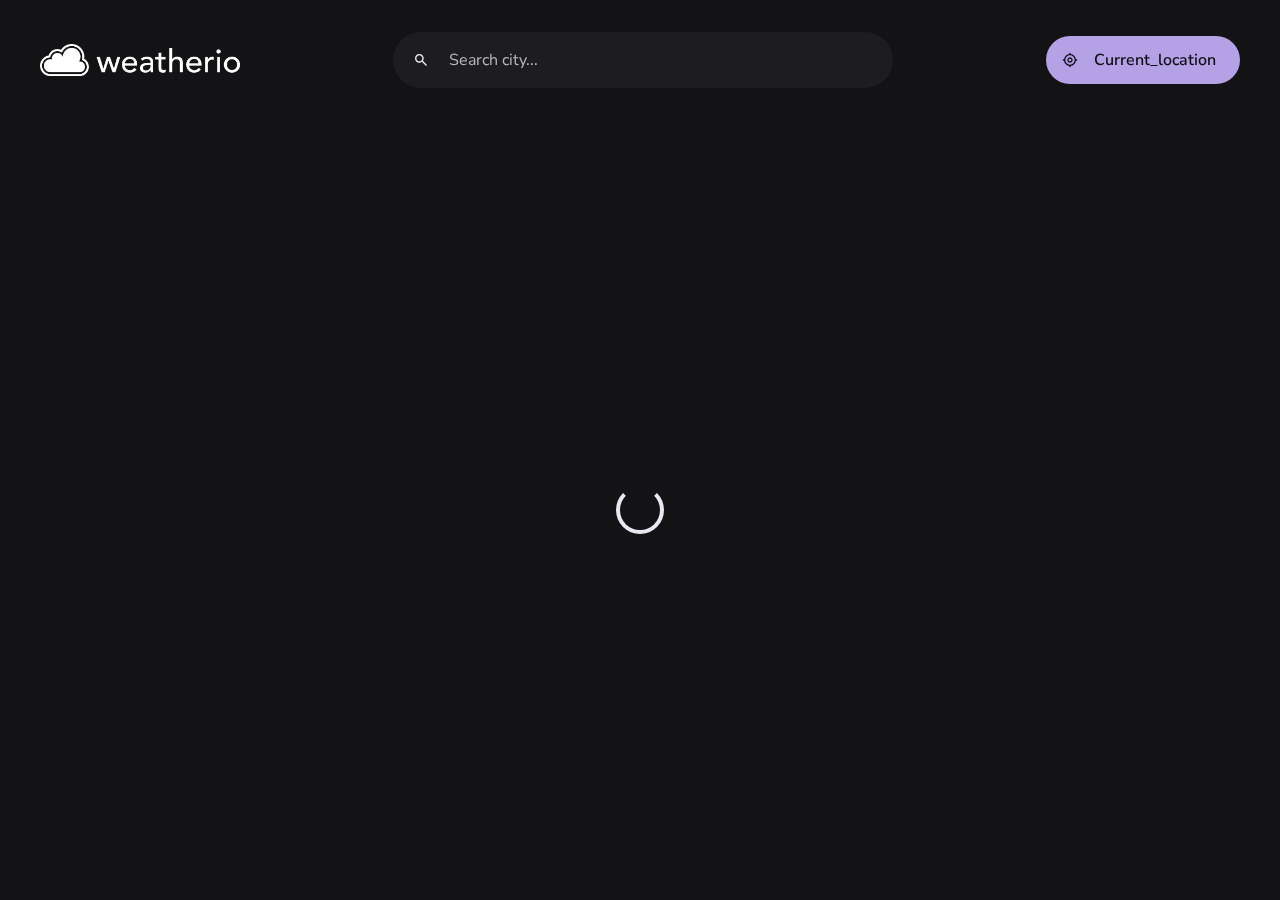
<file: index.html>
<!DOCTYPE html>
<html lang="en">

<head>
    <meta charset="UTF-8">
    <meta name="viewport" content="width=device-width, initial-scale=1.0">
    <title>weatheriot</title>


    <!-- favicon -->
    <link rel="stylesheet" href="./favicon.svg" type="image/svg+xml">

    <!-- google font link  -->
    <link rel="preconnect" href="https://fonts.googleapis.com">
    <link rel="preconnect" href="https://fonts.gstatic.com" crossorigin>
    <link href="https://fonts.googleapis.com/css2?family=Nunito+Sans:wght@400;600&display=swap" rel="stylesheet">

    <!-- custom css link  -->
    <link rel="stylesheet" href="./assets/css/style.css">

    <!-- custom js link  -->
    <script src="./assets/js/app.js" type="module"></script>
    <script src="./assets/js/route.js" type="module"></script>

</head>

<body>

    <!-- HEADER  -->

    <header class="header">
        <div class="container">
            <a href="#" class="logo">
                <img src="./assets/images/logo.png" width="364" height="58" alt="">
            </a>

            <div class="search-view" data-search-view>

                <div class="search-wrapper">
                    <input type="search" name="search" placeholder="Search city..." 
                    autocomplete="off"
                        class="search-field" data-search-field>

                    <span class="m-icon leading-icon">Search</span>

                    <button class="icon-btn leading-icon has-state" aria-label="close search" data-search-toggler>
                        <span class="m-icon">arrow_back</span>
                    </button>
                </div>

                <div class="search-result" data-search-result>
                    <!-- <ul class="view-list" data-search-list>

                        <li class="view-item">
                            <span class="m-icon">location_on</span>

                            <div>
                                <p class="item-title">London</p>
                                <p class="label-2 item-subtitle">State of London, GB</p>
                            </div>
                            <a href="#" class="item-link has-state" data-search-toggler></a>

                        </li>

                    </ul> -->
                </div>

            </div>

            <div class="header-actions">

                <button class="icon-btn has-state" aria-label="open-search" data-search-toggler>
                    <span class="m-icon icon">Search</span>
                </button>

                <a href="#/current-location" class="btn-primary has-state" data-current-location-btn>
                    <span class="m-icon">my_location</span>
                    <span class="span">Current_location</span>
                </a>
            </div>


        </div>
    </header>



     <main>
        <article class="container" data-container>

            <!-- left-content  -->
            <div class="content-left">

                <!-- current-weather  -->
                <section class="section current-weather" aria-label="current weather" data-current-weather>
                    <!-- <div class="card card-lg current-weather-card">
                        <h2 class="title-2 card-title">Now</h2>

                        <div class="weapper">
                            <p class="heading">25&deg;<sup>C</sup></p>
                            <img src="./assets/images/weather_icons/01d.png" width="64" height="64"
                                alt="Overcast Clouds" class="weather-icon">
                        </div>

                        <p class="body-3">Overcast Clouds</p>
                        <ul class="meta-list">

                            <li class="meta-item">
                                <span class="m-icon">calendar_today</span>
                                <p class="title-3 meta-text">Thursday 16, Feb</p>
                            </li>

                            <li class="meta-item">
                                <span class="m-icon">location_on</span>
                                <p class="title-3 meta-text">London, GB</p>
                            </li>

                        </ul>
                    </div> -->
                </section>





                <!-- FORECAST -->

                 <section class="section forecast" aria-labelledby="forecast-label" data-5-day-forecast>
                    
                    <!-- <h2 class="title-2" id="forecast-label">5 day Forecast</h2>

                    <div class="card card-lg forecast-card">

                        <ul>

                            <li class="card-item">

                                <div class="icon-wrapper">
                                    <img src="./assets/images/weather_icons/01n.png" 
                                    height="36" width="36" alt=""
                                        class="weather-icon">

                                    <span class="span">
                                        <p class="title-2">25</p>
                                    </span>
                                </div>

                                <p class="label-1">17 Feb</p>
                                <p class="label-1">Friday</p>
                            </li>

                            <li class="card-item">

                                <div class="icon-wrapper">
                                    <img src="./assets/images/weather_icons/01n.png" 
                                    height="36" width="36" alt=""
                                        class="weather-icon">

                                    <span class="span">
                                        <p class="title-2">25</p>
                                    </span>
                                </div>

                                <p class="label-1">17 Feb</p>
                                <p class="label-1">Friday</p>
                            </li>

                            <li class="card-item">

                                <div class="icon-wrapper">
                                    <img src="./assets/images/weather_icons/01n.png" height="36" width="36" alt=""
                                        class="weather-icon">

                                    <span class="span">
                                        <p class="title-2">25</p>
                                    </span>
                                </div>

                                <p class="label-1">17 Feb</p>
                                <p class="label-1">Friday</p>
                            </li>

                            <li class="card-item">

                                <div class="icon-wrapper">
                                    <img src="./assets/images/weather_icons/01n.png" height="36" width="36" alt=""
                                        class="weather-icon">

                                    <span class="span">
                                        <p class="title-2">25</p>
                                    </span>
                                </div>

                                <p class="label-1">17 Feb</p>
                                <p class="label-1">Friday</p>
                            </li>

                            <li class="card-item">

                                <div class="icon-wrapper">
                                    <img src="./assets/images/weather_icons/01n.png" height="36" width="36" alt=""
                                        class="weather-icon">

                                    <span class="span">
                                        <p class="title-2">25</p>
                                    </span>
                                </div>

                                <p class="label-1">17 Feb</p>
                                <p class="label-1">Friday</p>
                            </li>

                        </ul>
                    </div> -->

                </section> 
            </div>




            <!-- Right content  -->

            <div class="content-right">


                <!-- Hightlights -->

                <section class="section highlights" aria-labelledby="highlights-label" 
                data-highlights>

                    <!-- <div class="card card-lg">

                        <h2 class="title-2" id="highlights-label">Todays Highlights</h2>

                        <div class="highlight-list">

                            <div class="card card-sm highlight-card one">

                                <h3 class="title-3">Air Quality Index</h3>

                                <div class="wrapper">

                                    <span class="m-icon">air</span>

                                    <ul class="card-list">

                                        <li class="card-item">
                                            <p class="title-1">23.3</p>

                                            <p class="label-1">PM <sub>2.5</sub></p>
                                        </li>

                                        <li class="card-item">
                                            <p class="title-1">23.3</p>

                                            <p class="label-1">PM <sub>2.5</sub></p>
                                        </li>

                                        <li class="card-item">
                                            <p class="title-1">23.3</p>

                                            <p class="label-1">PM <sub>2.5</sub></p>
                                        </li>

                                        <li class="card-item">
                                            <p class="title-1">23.3</p>

                                            <p class="label-1">PM <sub>2.5</sub></p>
                                        </li>
                                    </ul>
                                </div>
                                <span class="badge aqi-1 label-1" title="aqi message">
                                  Good
                                </span>

                            </div>

                            <div class="card card-sm highlight-card two">

                                <h3 class="title-3">Sunrise & Sunset</h3>

                                <div class="card-list">

                                    <div class="card-item">
                                        <span class="m-icon">clear_day</span>

                                        <div>
                                            <p class="label-1">Sunrise</p>

                                            <p class="title-1">6:30 AM</p>
                                        </div>
                                    </div>

                                    <div class="card-item">
                                        <span class="m-icon">clear_night</span>

                                        <div>
                                            <p class="label-1">Sunset</p>

                                            <p class="title-1">5:54 PM</p>
                                        </div>
                                    </div>
                                </div>
                            </div>

                            <div class="card card-sm highlight-card">

                                <h3 class="title-3">Humidity</h3>

                                <div class="wrapper">
                                    <span class="m-icon">humidity_percentage</span>

                                    <p class="title-1">35<sub>%</sub></p>
                                </div>
                            </div>

                            <div class="card card-sm highlight-card">

                                <h3 class="title-3">Pressure</h3>

                                <div class="wrapper">
                                    <span class="m-icon">airwave</span>

                                    <p class="title-1">1024<sub>hpa</sub></p>
                                </div>
                            </div>

                            <div class="card card-sm highlight-card">

                                <h3 class="title-3">Visibility</h3>

                                <div class="wrapper">
                                    <span class="m-icon">visibility</span>

                                    <p class="title-1">10<sub>km</sub></p>
                                </div>
                            </div>

                            <div class="card card-sm highlight-card">

                                <h3 class="title-3">Feels like</h3>

                                <div class="wrapper">
                                    <span class="m-icon">thermostat</span>

                                    <p class="title-1">25&deg;<sup>C</sup></p>
                                </div>
                            </div>
                        </div>
                    </div> -->
                    
                </section>

               
              
                <!-- HOURLY FORECAST  -->

                <section class="section hourly-forecast" aria-label="hourly forecast" data-hourly-forecast>

                    <!-- <h2 class="title-2">Today at</h2>

                    <div class="slider-container">

                        <ul class="slider-list" data-temp>

                            <li class="slider-item">
                                <div class="card card-sm slider-card">

                                    <p class="body-3">03 PM</p>

                                    <img src="./assets/images/weather_icons/01n.png" width="48" height="48"
                                        loading="lazy" alt="" class="weather-icon" title="">

                                    <p class="body-3">25&deg;</p>
                                </div>
                            </li>

                            <li class="slider-item">
                                <div class="card card-sm slider-card">

                                    <p class="body-3">03 PM</p>

                                    <img src="./assets/images/weather_icons/01n.png" width="48" height="48"
                                        loading="lazy" alt="" class="weather-icon" title="">

                                    <p class="body-3">25&deg;</p>
                                </div>
                            </li>

                            <li class="slider-item">
                                <div class="card card-sm slider-card">

                                    <p class="body-3">03 PM</p>

                                    <img src="./assets/images/weather_icons/01n.png" width="48" height="48"
                                        loading="lazy" alt="" class="weather-icon" title="">

                                    <p class="body-3">25&deg;</p>
                                </div>
                            </li>

                            <li class="slider-item">
                                <div class="card card-sm slider-card">

                                    <p class="body-3">03 PM</p>

                                    <img src="./assets/images/weather_icons/01n.png" width="48" height="48"
                                        loading="lazy" alt="" class="weather-icon" title="">

                                    <p class="body-3">25&deg;</p>
                                </div>
                            </li>

                            <li class="slider-item">
                                <div class="card card-sm slider-card">

                                    <p class="body-3">03 PM</p>

                                    <img src="./assets/images/weather_icons/01n.png" width="48" height="48"
                                        loading="lazy" alt="" class="weather-icon" title="">

                                    <p class="body-3">25&deg;</p>
                                </div>
                            </li>

                            <li class="slider-item">
                                <div class="card card-sm slider-card">

                                    <p class="body-3">03 PM</p>

                                    <img src="./assets/images/weather_icons/01n.png" width="48" height="48"
                                        loading="lazy" alt="" class="weather-icon" title="">

                                    <p class="body-3">25&deg;</p>
                                </div>
                            </li>

                            <li class="slider-item">
                                <div class="card card-sm slider-card">

                                    <p class="body-3">03 PM</p>

                                    <img src="./assets/images/weather_icons/01n.png" width="48" height="48"
                                        loading="lazy" alt="" class="weather-icon" title="">

                                    <p class="body-3">25&deg;</p>
                                </div>
                            </li>
                        </ul>

                        <ul class="slider-list" data-wind>

                            <li class="slider-item">

                                <div class="card card-sm slider-card">

                                    <p class="body-3">03 PM</p>

                                    <img src="./assets/images/weather_icons/direction.png" 
                                    width="48" height="48"
                                        loading="lazy" alt="" class="weather-icon" title="">

                                    <p class="body-3">12 km/h</p>
                                </div>
                            </li>

                            <li class="slider-item">

                                <div class="card card-sm slider-card">

                                    <p class="body-3">03 PM</p>

                                    <img src="./assets/images/weather_icons/direction.png" width="48" height="48"
                                        loading="lazy" alt="" class="weather-icon" title="">

                                    <p class="body-3">12 km/h</p>
                                </div>
                            </li>

                            <li class="slider-item">

                                <div class="card card-sm slider-card">

                                    <p class="body-3">03 PM</p>

                                    <img src="./assets/images/weather_icons/direction.png" width="48" height="48"
                                        loading="lazy" alt="" class="weather-icon" title="">

                                    <p class="body-3">12 km/h</p>
                                </div>
                            </li>

                            <li class="slider-item">

                                <div class="card card-sm slider-card">

                                    <p class="body-3">03 PM</p>

                                    <img src="./assets/images/weather_icons/direction.png" width="48" height="48"
                                        loading="lazy" alt="" class="weather-icon" title="">

                                    <p class="body-3">12 km/h</p>
                                </div>
                            </li>

                            <li class="slider-item">

                                <div class="card card-sm slider-card">

                                    <p class="body-3">03 PM</p>

                                    <img src="./assets/images/weather_icons/direction.png" width="48" height="48"
                                        loading="lazy" alt="" class="weather-icon" title="">

                                    <p class="body-3">12 km/h</p>
                                </div>
                            </li>

                            <li class="slider-item">

                                <div class="card card-sm slider-card">

                                    <p class="body-3">03 PM</p>

                                    <img src="./assets/images/weather_icons/direction.png" width="48" height="48"
                                        loading="lazy" alt="" class="weather-icon" title="">

                                    <p class="body-3">12 km/h</p>
                                </div>
                            </li>

                            <li class="slider-item">

                                <div class="card card-sm slider-card">

                                    <p class="body-3">03 PM</p>

                                    <img src="./assets/images/weather_icons/direction.png" width="48" height="48"
                                        loading="lazy" alt="" class="weather-icon" title="">

                                    <p class="body-3">12 km/h</p>
                                </div>
                            </li>

                        </ul>
                    </div> -->
                </section>

                  

                  <!-- FOOTER  -->

                  <footer class="footer">
                    <p class="body-3">
                        Copyright 2023 subrataRuj. All Rights Reserved.
                    </p>

                    <p class="body-3">
                        Powered By <a href="https://openwap.org.api" 
                        title="Free OpenWeather Api" target="_blank"
                            rel="noopener">
                            <img src="./assets/images/openweather.png" 
                            width="150" height="30" loading="lazy"
                                alt="OpenWeather">

                        </a>
                    </p>
                </footer>

               
            </div>



            <div class="loading" data-loading></div>

        </article>
    </main>

  


    <!-- 404 Erroe Page  -->

    <section class="error-content" data-error-content>

        <h2 class="heading"></h2>

        <p class="body-1">Page Not Found!</p>

        <a href="#/weather?lat=23.6105991&lon=87.119735" class="btn-primary">

            <span class="span">Go Home</span>
        </a>

    </section>
    
</body>

</html>
</file>
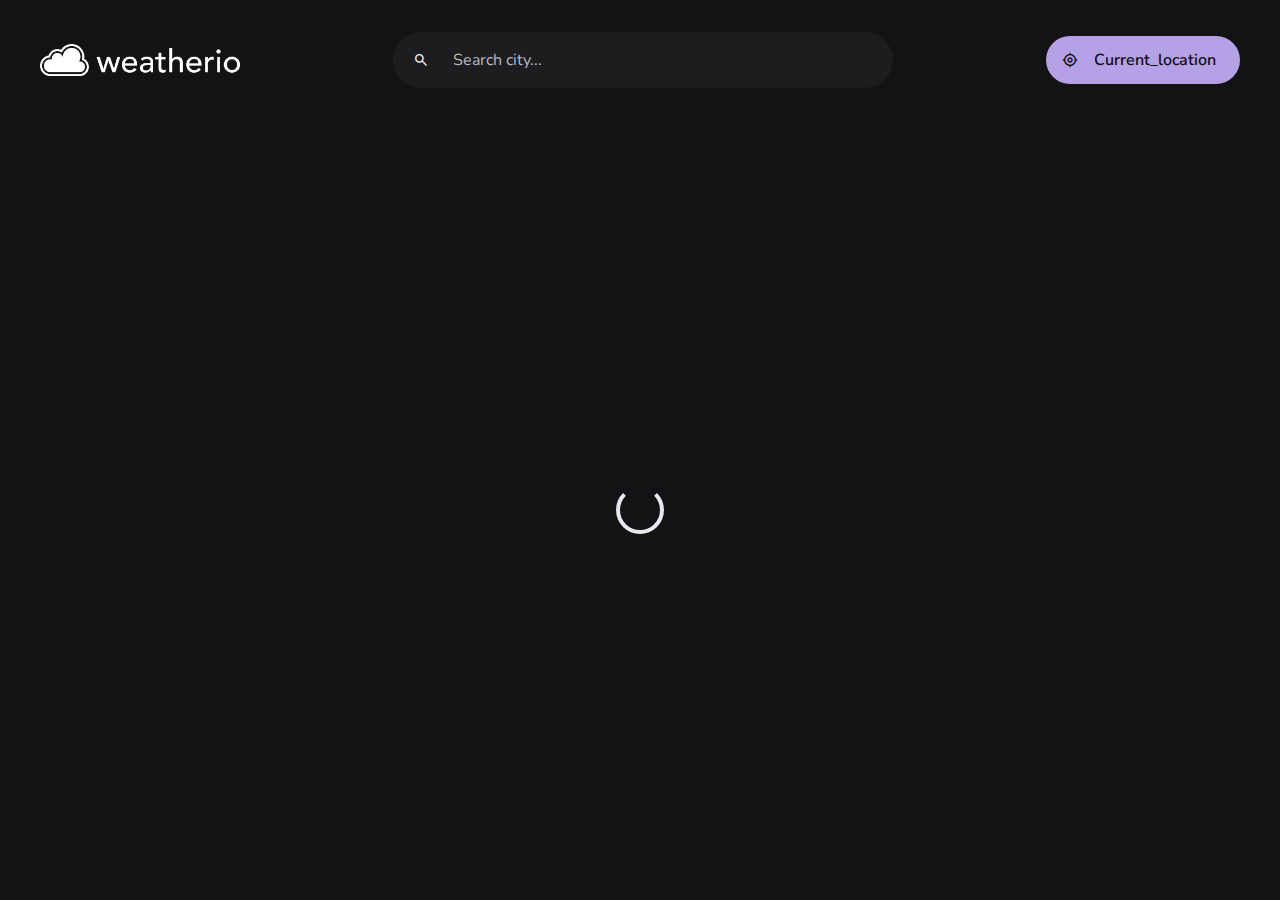
<file: real_index.html>
<!DOCTYPE html>
<html lang="en">

<head>
    <meta charset="UTF-8">
    <meta name="viewport" content="width=device-width, initial-scale=1.0">
    <title>weatheriot</title>


    <!-- favicon -->
    <link rel="stylesheet" href="./favicon.svg" type="image/svg+xml">

    <!-- google font link  -->
    <link rel="preconnect" href="https://fonts.googleapis.com">
    <link rel="preconnect" href="https://fonts.gstatic.com" crossorigin>
    <link href="https://fonts.googleapis.com/css2?family=Nunito+Sans:wght@400;600&display=swap" rel="stylesheet">

    <!-- custom css link  -->
    <link rel="stylesheet" href="./assets/css/real_style.css">

    <!-- custom js link  -->
    <script src="./assets/js/app.js" type="module"></script>
    <script src="./assets/js/route.js" type="module"></script>

</head>

<body>

    <!-- HEADER  -->

    <header class="header">
        <div class="container">
            <a href="#" class="logo">
                <img src="./assets/images/logo.png" width="364" height="58" alt="">
            </a>

            <div class="search-view " data-search-view>

                <div class="search-wrapper">
                    <input type="search" name="search" placeholder=" Search city..." autocomplete="off"
                        class="search-field" data-search-field>

                    <span class="m-icon leading-icon">Search</span>
                    <button class="icon-btn leading-icon has-state" aria-label="close search" data-search-toggler>
                        <span class="m-icon">arrow_back</span>
                    </button>
                </div>

                <div class="search-result" data-search-result>
                    <ul class="view-list" data-search-list>

                        <li class="view-item">
                            <span class="m-icon">location_on</span>

                            <div>
                                <p class="item-title">London</p>
                                <p class="label-2 item-subtitle">State of London, GB</p>
                            </div>
                            <a href="#" class="item-link has-state" data-search-toggler></a>

                        </li>

                    </ul>
                </div>

            </div>

            <div class="header-actions">

                <button class="icon-btn has-state" aria-label="open-search" data-search-toggler>
                    <span class="m-icon icon">Search</span>
                </button>

                <a href="#/current-location" class="btn-primary has-state" data-current-location-btn>
                    <span class="m-icon">my_location</span>
                    <span class="span">Current_location</span>
                </a>
            </div>


        </div>
    </header>



    <main>
        <article class="container">

            <!-- left-content  -->
            <div class="content-left">

                <!-- current-weather  -->
                <section class="section current-weather" aria-label="current weather" data-current-weather>
                    <div class="card card-lg current-weather-card">
                        <h2 class="title-2 card-title">Now</h2>

                        <div class="wrapper">
                            <p class="heading">25&deg;<sup>C</sup></p>
                            <img src="./assets/images/weather_icons/01d.png" width="64" height="64"
                                alt="Overcast Clouds" class="weather-icon">
                        </div>

                        <p class="body-3">Overcast Clouds</p>
                        <ul class="meta-list">

                            <li class="meta-item">
                                <span class="m-icon">calendar_today</span>
                                <p class="title-3 meta-text">Thursday 16, Feb</p>
                            </li>

                            <li class="meta-item">
                                <span class="m-icon">location_on</span>
                                <p class="title-3 meta-text">London, GB</p>
                            </li>

                        </ul>
                    </div>
                </section>





                <!-- FORECAST -->

                <section class="section forecast" aria-labelledby="forecast-label" data-5-day-forecast>
                    <h2 class="title-2" id="forecast-label">5 day Forecast</h2>

                    <div class="card card-lg forecast-card">

                        <ul>

                            <li class="card-item">

                                <div class="icon-wrapper">
                                    <img src="./assets/images/weather_icons/01n.png" height="36" width="36" alt=""
                                        class="weather-icon">

                                    <span class="span">
                                        <p class="title-2">25</p>
                                    </span>
                                </div>

                                <p class="label-1">17 Feb</p>
                                <p class="label-1">Friday</p>
                            </li>

                            <li class="card-item">

                                <div class="icon-wrapper">
                                    <img src="./assets/images/weather_icons/01n.png" height="36" width="36" alt=""
                                        class="weather-icon">

                                    <span class="span">
                                        <p class="title-2">25</p>
                                    </span>
                                </div>

                                <p class="label-1">17 Feb</p>
                                <p class="label-1">Friday</p>
                            </li>

                            <li class="card-item">

                                <div class="icon-wrapper">
                                    <img src="./assets/images/weather_icons/01n.png" height="36" width="36" alt=""
                                        class="weather-icon">

                                    <span class="span">
                                        <p class="title-2">25</p>
                                    </span>
                                </div>

                                <p class="label-1">17 Feb</p>
                                <p class="label-1">Friday</p>
                            </li>

                            <li class="card-item">

                                <div class="icon-wrapper">
                                    <img src="./assets/images/weather_icons/01n.png" height="36" width="36" alt=""
                                        class="weather-icon">

                                    <span class="span">
                                        <p class="title-2">25</p>
                                    </span>
                                </div>

                                <p class="label-1">17 Feb</p>
                                <p class="label-1">Friday</p>
                            </li>

                            <li class="card-item">

                                <div class="icon-wrapper">
                                    <img src="./assets/images/weather_icons/01n.png" height="36" width="36" alt=""
                                        class="weather-icon">

                                    <span class="span">
                                        <p class="title-2">25</p>
                                    </span>
                                </div>

                                <p class="label-1">17 Feb</p>
                                <p class="label-1">Friday</p>
                            </li>

                        </ul>
                    </div>

                </section>
            </div>




            <!-- Right content  -->

            <div class="content-right">
                <!-- Hightlights -->

                <section class="section highlights" aria-labelledby="highlights-label" data-highlights>

                    <div class="card card-lg">

                        <h2 class="title-2" id="highlights-label">Todays Highlights</h2>

                        <div class="highlight-list">

                            <div class="card card-sm highlight-card one">

                                <h3 class="title-3">Air Quality Index</h3>

                                <div class="wrapper">

                                    <span class="m-icon">air</span>

                                    <ul class="card-list">

                                        <li class="card-item">
                                            <p class="title-1">23.3</p>

                                            <p class="label-1">PM <sub>2.5</sub></p>
                                        </li>

                                        <li class="card-item">
                                            <p class="title-1">23.3</p>

                                            <p class="label-1">PM <sub>2.5</sub></p>
                                        </li>

                                        <li class="card-item">
                                            <p class="title-1">23.3</p>

                                            <p class="label-1">PM <sub>2.5</sub></p>
                                        </li>

                                        <li class="card-item">
                                            <p class="title-1">23.3</p>

                                            <p class="label-1">PM <sub>2.5</sub></p>
                                        </li>
                                    </ul>
                                </div>
                                <span class="badge aqi-1 label-1" title="aqi message">Good</span>

                            </div>

                            <div class="card card-sm highlight-card two">

                                <h3 class="title-3">Sunrise & Sunset</h3>

                                <div class="card-list">

                                    <div class="card-item">
                                        <span class="m-icon">clear_day</span>

                                        <div>
                                            <p class="label-1">Sunrise</p>

                                            <p class="title-1">6:30 AM</p>
                                        </div>
                                    </div>

                                    <div class="card-item">
                                        <span class="m-icon">clear_night</span>

                                        <div>
                                            <p class="label-1">Sunset</p>

                                            <p class="title-1">5:54 PM</p>
                                        </div>
                                    </div>
                                </div>
                            </div>

                            <div class="card card-sm highlight-card">

                                <h3 class="title-3">Humidity</h3>

                                <div class="wrapper">
                                    <span class="m-icon">humidity_percentage</span>

                                    <p class="title-1">35<sub>%</sub></p>
                                </div>
                            </div>

                            <div class="card card-sm highlight-card">

                                <h3 class="title-3">Pressure</h3>

                                <div class="wrapper">
                                    <span class="m-icon">airwave</span>

                                    <p class="title-1">1024<sub>hpa</sub></p>
                                </div>
                            </div>

                            <div class="card card-sm highlight-card">

                                <h3 class="title-3">Visibility</h3>

                                <div class="wrapper">
                                    <span class="m-icon">visibility</span>

                                    <p class="title-1">10<sub>km</sub></p>
                                </div>
                            </div>

                            <div class="card card-sm highlight-card">

                                <h3 class="title-3">Feels like</h3>

                                <div class="wrapper">
                                    <span class="m-icon">thermostat</span>

                                    <p class="title-1">25&deg;<sup>C</sup></p>
                                </div>
                            </div>
                        </div>
                    </div>
                </section>



                <!-- FOOTER  -->

                <footer class="footer">
                    <p class="body-3">
                        Copyright 2023 subrataRuj. All Rights Reserved.
                    </p>

                    <p class="body-3">
                        Powered By <a href="https://openwap.org.api" title="Free" OpenWeather Api target="_blank"
                            rel="noopener">
                            <img src="./assets/images/openweather.png" width="150" height="30" loading="lazy"
                                alt="OpenWeather">

                        </a>
                    </p>
                </footer>

                <!-- HOURLY FORECAST  -->

                <section class="section hourly-forecast" aria-label="hourly forecast" data-hourly-forecast>

                    <h2 class="title-2">Today at</h2>

                    <div class="slider-container">

                        <ul class="slider-list" data-temp>

                            <li class="slider-item">
                                <div class="card card-sm slider-card">

                                    <p class="body-3">03 PM</p>

                                    <img src="./assets/images/weather_icons/01n.png" width="48" height="48"
                                        loading="lazy" alt="" class="weather-icon" title="">

                                    <p class="body-3">25&deg;</p>
                                </div>
                            </li>

                            <li class="slider-item">
                                <div class="card card-sm slider-card">

                                    <p class="body-3">03 PM</p>

                                    <img src="./assets/images/weather_icons/01n.png" width="48" height="48"
                                        loading="lazy" alt="" class="weather-icon" title="">

                                    <p class="body-3">25&deg;</p>
                                </div>
                            </li>

                            <li class="slider-item">
                                <div class="card card-sm slider-card">

                                    <p class="body-3">03 PM</p>

                                    <img src="./assets/images/weather_icons/01n.png" width="48" height="48"
                                        loading="lazy" alt="" class="weather-icon" title="">

                                    <p class="body-3">25&deg;</p>
                                </div>
                            </li>

                            <li class="slider-item">
                                <div class="card card-sm slider-card">

                                    <p class="body-3">03 PM</p>

                                    <img src="./assets/images/weather_icons/01n.png" width="48" height="48"
                                        loading="lazy" alt="" class="weather-icon" title="">

                                    <p class="body-3">25&deg;</p>
                                </div>
                            </li>

                            <li class="slider-item">
                                <div class="card card-sm slider-card">

                                    <p class="body-3">03 PM</p>

                                    <img src="./assets/images/weather_icons/01n.png" width="48" height="48"
                                        loading="lazy" alt="" class="weather-icon" title="">

                                    <p class="body-3">25&deg;</p>
                                </div>
                            </li>

                            <li class="slider-item">
                                <div class="card card-sm slider-card">

                                    <p class="body-3">03 PM</p>

                                    <img src="./assets/images/weather_icons/01n.png" width="48" height="48"
                                        loading="lazy" alt="" class="weather-icon" title="">

                                    <p class="body-3">25&deg;</p>
                                </div>
                            </li>

                            <li class="slider-item">
                                <div class="card card-sm slider-card">

                                    <p class="body-3">03 PM</p>

                                    <img src="./assets/images/weather_icons/01n.png" width="48" height="48"
                                        loading="lazy" alt="" class="weather-icon" title="">

                                    <p class="body-3">25&deg;</p>
                                </div>
                            </li>
                        </ul>

                        <ul class="slider-list" data-wind>

                            <li class="slider-item">

                                <div class="card card-sm slider-card">

                                    <p class="body-3">03 PM</p>

                                    <img src="./assets/images/weather_icons/direction.png" width="48" height="48"
                                        loading="lazy" alt="" class="weather-icon" title="">

                                    <p class="body-3">12 km/h</p>
                                </div>
                            </li>

                            <li class="slider-item">

                                <div class="card card-sm slider-card">

                                    <p class="body-3">03 PM</p>

                                    <img src="./assets/images/weather_icons/direction.png" width="48" height="48"
                                        loading="lazy" alt="" class="weather-icon" title="">

                                    <p class="body-3">12 km/h</p>
                                </div>
                            </li>

                            <li class="slider-item">

                                <div class="card card-sm slider-card">

                                    <p class="body-3">03 PM</p>

                                    <img src="./assets/images/weather_icons/direction.png" width="48" height="48"
                                        loading="lazy" alt="" class="weather-icon" title="">

                                    <p class="body-3">12 km/h</p>
                                </div>
                            </li>

                            <li class="slider-item">

                                <div class="card card-sm slider-card">

                                    <p class="body-3">03 PM</p>

                                    <img src="./assets/images/weather_icons/direction.png" width="48" height="48"
                                        loading="lazy" alt="" class="weather-icon" title="">

                                    <p class="body-3">12 km/h</p>
                                </div>
                            </li>

                            <li class="slider-item">

                                <div class="card card-sm slider-card">

                                    <p class="body-3">03 PM</p>

                                    <img src="./assets/images/weather_icons/direction.png" width="48" height="48"
                                        loading="lazy" alt="" class="weather-icon" title="">

                                    <p class="body-3">12 km/h</p>
                                </div>
                            </li>

                            <li class="slider-item">

                                <div class="card card-sm slider-card">

                                    <p class="body-3">03 PM</p>

                                    <img src="./assets/images/weather_icons/direction.png" width="48" height="48"
                                        loading="lazy" alt="" class="weather-icon" title="">

                                    <p class="body-3">12 km/h</p>
                                </div>
                            </li>

                            <li class="slider-item">

                                <div class="card card-sm slider-card">

                                    <p class="body-3">03 PM</p>

                                    <img src="./assets/images/weather_icons/direction.png" width="48" height="48"
                                        loading="lazy" alt="" class="weather-icon" title="">

                                    <p class="body-3">12 km/h</p>
                                </div>
                            </li>

                        </ul>
                    </div>
                </section>

            </div>


            <div class="loading" data-loading></div>

        </article>
    </main>



    <!-- 404 Erroe Page  -->


    <section class="error-content" data-error-content>

        <h2 class="heading"></h2>

        <p class="body-1">Page Not Found</p>

        <a href="#" class="btn-primary">

            <span class="span">Go Home</span>
        </a>

    </section>
</body>

</html>
</file>
<file: assets/css/style.css>
/*-----------------------------------*\
  #style.css
\*-----------------------------------*/

/**
 * copyright 2023 codewithsadee
 */


/*-----------------------------------*\
  #CUSTOM PROPERTY
\*-----------------------------------*/
:root{

  --primary: #B5A1E5; 
--on-primary: #100E17; 
--background: #131214;
--on-background: #EAE6F2;
--surface: #1D1C1F;
--on-surface: #DDDAE5;
--on-surface-variant: #7B7980; 
--on-surface-variant-2: #B9B6BF;
--outline: #3E3D40;
--bg-aqi-1: #89E589;
--on-bg-aqi-1: #1F331F;
--bg-aqi-2: #E5DD89;
--on-bg-aqi-2: #33311F;
--bg-aqi-3: #E5C089;
--on-bg-aqi-3: #332B1F;
--bg-aqi-4: #E58989;
--on-bg-aqi-4: #331F1F;
--bg-aqi-5: #E589B7;
--on-bg-aqi-5: #331F29;
--white: hsl(0, 0%, 100%);
--white-alpha-4: hsla(0, 0%, 100%, 0.04);
--white-alpha-8: hsla(0, 0%, 100%, 0.08);
--black-alpha-10: hsla(0, 0%, 0%, 0.1);

/* gradient color  */

--gradient-1: linear-gradient(180deg, hsla(270, 5%, 7%, 0) 0%, hsla(270, 5%, 7%, 0.8) 65%, hsl(270, 5%, 7%) 100%);
--gradient-2: linear-gradient(180deg, hsla(260, 5%, 12%, 0) 0%, hsla(260, 5%, 12%, 0.8) 65%, hsl(260, 5%, 12%) 100%);


/* Typography  */

--weight-regular: 400;
--weight-semiBold: 600;

/* font family  */
--ff-nunito-sans: 'Nunito Sans', sans-serif;
/* font size  */

--heading: 5.6rem;
--title-1: 2rem;
--title-2: 1.8rem;
--title-3: 1.6rem;
--body-1: 2.2rem;
--body-2: 2rem;
--body-3: 1.6rem;
--label-1: 1.4rem;
--label-2: 1.2rem;

/* font weight  */
--weight-regular: 400;
--weight-semiBold: 600;

/* shadow  */
--shadow-1: 0px 1px 3px hsla(0, 0%, 0%, 0.5);
--shadow-2: 0px 3px 6px hsla(0, 0%, 0%, 0.4);

/* Border Radius */

--radius-28: 28px;
--radius-16: 16px;
--radius-pill: 500px;
--radius-circle: 50%;

/* Transition */

--transition-short: 100ms ease;

}


/*-----------------------------------*\
  #RESET
\*-----------------------------------*/
*,
*::before,
*::after{
  margin: 0;
  padding: 0;
  box-sizing: border-box;
}

li{list-style: none;}

a,
img,
span,
input,
button{
  display: block;
}

a{
  color: inherit;
  text-decoration: none;
}


img{
  height: auto;
}

input,
button{
  background: none;
  border: none;
  color: inherit;
  font:inherit
}

input{
  width: 100%;
}

button{
  cursor: pointer;
}

sub{
  vertical-align: baseline;
}

sup{
  vertical-align: top;
}

sub,sup{
  font-size: 0.75em;
}

html{
  font-family: var(--ff-nunito-sans);
  font-size: 10px;
  scroll-behavior: smooth;
}

body{
  background-color: var(--background);
  color: var(--on-background);
  font-size: var(--body-3);
  overflow: hidden;
}

:focus-visible{
  outline: 2px solid var(--white);
  outline-offset: 2px;
}

::selection{
  background-color: var(--white-alpha-8);
}

::-webkit-scrollbar{
  width: 6px;
  height: 6px;
}
::-webkit-slider-thumb{
  background-color: var(--white-alpha-8);
  border-radius: var(--radius-pill);
}




/*-----------------------------------*\
  #MATERIAL ICON
\*-----------------------------------*/


@font-face {
  font-family: 'Material Symbols Rounded';
  font-style: normal;
  font-weight: 400;
  src: url(../font/material-symbol-rounded.woff2) format('woff2');
}

.m-icon{
  font-family: 'Material Symbols Rounded';
  font-weight: normal;
  font-style: normal;
  font-size: 2.4 rem;
  line-height: 1;
  letter-spacing: normal;
  text-transform: none;
  white-space: nowrap;
  word-wrap: normal;
  direction: ltr;
  font-feature-settings: "liga";
  -webkit-font-feature-settings: "liga";
  -webkit-font-smoothing: antialiased;
  height: 1em;
  width: 1em;
  overflow: hidden;
}


/*-----------------------------------*\
  #REUSED STYLE
\*-----------------------------------*/

.container{
  max-width: 1600px;
  width: 100%;
  margin-inline:auto;
  padding: 16px;
}

.icon-btn{
  background-color: var(--white-alpha-8);
  width: 48px;
  height: 48px;
  display: grid;
  place-items: center;
  border-radius: var(--radius-circle);
}
.has-state { position: relative;}
.has-state:hover { box-shadow: var(--shadow-1); }
.has-state:is(:focus, :focus-visible) { box-shadow: none;}

.has-state::before {
  content: "";
  position: absolute;
  inset: 0;
  border-radius: inherit;
  clip-path: circle(100% at 50% 50%);
  transition: var(--transition-short);
}

.has-state:hover::before { background-color: var(--white-alpha-4);}

.has-state:is(:focus, :focus-visible)::before {
  background-color: var(--white-alpha-8);
  animation: ripple 250ms ease forwards;
}
@keyframes ripple {
  0% { clip-path: circle(0% at 50% 50%);}

  100% { clip-path: circle((100% at 50% 50%));}
  
}

.btn-primary{
  background-color: var(--primary);
  color: var(--on-primary);
  height: 48px;
  line-height: 48px;
  max-width: max-content;
  display: flex;
  align-items: center;
  gap: 16px;
  padding-inline: 16px;
  border-radius: var(--radius-pill);
}

.btn-primary .span { font-weight: var(--weight-semiBold); }

.btn-primary[disabled] {
  background-color: var(--outline);
  color: var(--on-surface-variant);
  cursor: not-allowed;
}

.btn-primary[disabled] ::before { display: none; }

.card { 
  background-color: var(--surface);
  color:var(--on-surface); 
}

.card-lg{
  border-radius: var(--radius-28);
  padding: 20px;
}

.card-sm{
  border-radius: var(--radius-16);
  padding: 16px;
}

.heading { 
  color: var(--white);
  font-size: var(--heading);
  line-height: 1.1;
}

.title-1 { font-size: var(--title-1);}

.title-2 { 
  font-size: var(--title-2);
  margin-block-end: 12px;
}

.title-3 {
  font-size: var(--title-3);
  font-weight: var(--weight-semiBold);
}

.body-1 { font-size: var(--body-1);}

.body-2 {
  font-size: var(--body-2);
  font-weight: var(--weight-semiBold);
}

.body-3 { font-size: var(--body-3);}

.label-1 { font-size: var(--label-1);}

.label-2 { font-size: var(--label-2);} 

.fade-in { animation: fade-in 250ms ease forward; }

@keyframes fade-in {
  0% { opacity: 0;}
  100% {opacity: 1;}
}
/*



/*-----------------------------------*\
  #HEADER
\*-----------------------------------*/


.header .btn-primary .span { display: none;}

.logo img { width: 150px;} 

.header .container ,
.header-actions { 
  display: flex;
  align-items: center;
}

.header .container { justify-content: space-between;}

.header-actions { gap: 16px;}

.header .btn-primary { padding-inline: 12px; }

.search-view {
  position: fixed;
  top: 0;
  left: 0;
  width: 100%;
  height: 100vh;
  height: 100svh;
  background-color: var(--surface);
  color: var(--on-surface);
  clip-path: circle(4% at calc(100% - 102px) 5%);
  opacity: 0;
  visibility: hidden;
  z-index: 4;
  transition: clip-path 500ms ease;
}

.search-view.active {
  opacity: 1;
  visibility:visible;
  clip-path: circle(130% at 73% 5%);
}

.search-wrapper {
  position: relative;
  border-block-end: 1px solid var(--outline);
}

.search-wrapper::before { 
  content : "";
  position: absolute;
  top: 50%;
  transform: translateY(-50%);
  right: 16px;
  width: 24px;
  height: 24px;
  border: 3px solid var(--on-surface);
  border-block-start-color: transparent;
  border-radius: var(--radius-circle);
  animation: loading 500ms linear infinite;
  display: none;
}

@keyframes loading {
  0% { transform: translateY(-50%) rotate(0);}
  100% {transform: translateY(-50%) rotate(1turn);}
}

.search-wrapper:has(.searching)::before { display:block;}

.search-field { 
  height: 80px;
  line-height: 80px;
  padding-inline: 56px 16px;
  outline: none;
}

.search-field::placeholder { color: var(--on-surface-variant-2);}

.search-field::-webkit-search-cancel-button { display: none; }

.search-wrapper .leading-icon {
  position: absolute;
  top: 50%;
  left: 28px;
  transform: translate(-50%, -50%);
}
.search-wrapper > .m-icon { display: none;}

.search-wrapper .icon-btn { 
  background-color: transparent;
  box-shadow: none;
}

.search-view .view-list { padding-block: 8px 16px;}

.search-view .view-item { 
  position: relative;
  height: 56px;
  display: flex;
  justify-content: flex-start;
  align-items: center;
  gap: 16px;
  padding-inline: 16px 24px;
}

.search-view .view-item :is(.m-icon, .item-subtitle) {
  color: var(--on-surface-variant);
}

.search-view .view-item .item-link { 
  position: absolute;
  inset: 0;
  box-shadow: none;
}

/*-----------------------------------*\
  #MAIN
\*-----------------------------------*/

main {
  height: calc(100vh - 80px);
  height: calc(100svh - 80px);
  overflow: hidden;
}

article.container { 
  position: relative;
  display: grid;
  grid-template-columns: minmax(0 , 1fr);
  gap:20px;
  height: 100%;
  overflow-y: auto;  /*for firefox */
  overflow-y: overlay;
}

article.container::-webkit-scrollbar-thumb { 
  background-color: transparent;
}

article.container:is(:hover, :focus-within)::-webkit-scrollbar-thumb {
  background-color: var(--white-alpha-8);
}

article.container::-webkit-scrollbar-button { height: 10px;}

article.container::before { 
  content: "";
  position: fixed;
  bottom: 0;
  left: 0;
  width: 100%;
  height: 40px;
  background-color: var(--gradient-1);
  pointer-events: none;
  z-index:1;
}

.section:not(:last-child) { margin-block-end: 16px;}


/*-----------------------------------*\
    #CURRENT WEATHER
  \*-----------------------------------*/
  
  .current-weather-card .weapper {
    margin-block: 12px;
    display: flex;
    gap: 8px;
    align-items: center;
  }
  
  .current-weather-card .weather-icon { margin-inline: auto;}
  
  .current-weather-card > .body-3 { text-transform: capitalize;}
  
  .current-weather-card .meta-list { 
    margin-block-start: 16px;
    padding-block-start: 16px;
    border-block-start: 1px solid var(--outline);
  }
  
  .current-weather-card .meta-item { 
    display: flex;
    align-items: center;
    gap: 8px;
  }
  
  .current-weather-card .meta-item:not(:last-child) {
    margin-block-end: 12px;
  }
  
  .current-weather-card .meta-text {color: var(--on-surface-variant);}
  

  /*-----------------------------------*\
    #HIGHLIGHTS
  \*-----------------------------------*/
  
  .forecast-card .title-2 {margin-block-end: 0;}
  
  .forecast-card :is(.card-item, .icon-wrapper){
    display: flex;
    align-items: center;
  }
  
  .forecast-card .card-item:not(:last-child) {margin-block-end: 12px;}
  
  .forecast-card .icon-wrapper {gap: 8px;}
  
  .forecast-card .label-1 {
    color: var(--on-surface-variant);
    font-weight: var(--weight-semiBold);
  }
  
  .forecast-card .card-item > .label-1 {
    width: 100%;
    text-align: right;
  }
  
  
  /*-----------------------------------*\
    #HOURLY FORECAST
  \*-----------------------------------*/
  
  .highlights .m-icon {font-size: 3.2rem;}
  
  .highlight-list { 
    display: grid;
    gap: 20px;
  }
  
  .highlight-list .title-3 {
    color: var(--on-surface-variant);
    margin-block-end: 20px;
  }
  
  .highlight .card-sm { 
    background-color: var(--black-alpha-10);
    position: relative;
  }
  
  .highlight-card :is(.wrapper, .card-list, .card-item) {
    display: flex;
    align-items: center;
  }
  
  .highlight-card .wrapper {
    justify-content: space-between;
    gap: 16px;
  }
  
  .highlight-card .card-list {
    flex-wrap: wrap;
    flex-grow: 1;
    row-gap: 8px;
  }
  
  .highlight-card .card-item {
    width: 50%;
    justify-content: flex-end;
    gap: 6px;
  }
  
  .highlight-card .label-1 {color: var(--on-surface-variant); }
  
   .badge {
    position: absolute;
    top: 75%;
    right: 30px;
    padding: 2px 12px;
    border-radius: var(--radius-pill);
    font-weight: var(--weight-semiBold);
    cursor: help;
  }
  .badge.aqi-1 {
    background-color: var(--bg-aqi-1);
    color: var(--on-bg-aqi-1);
  }
  
  .badge.aqi-2 {
    background-color: var(--bg-aqi-2);
    color: var(--on-bg-aqi-2);
  }
  
  .badge.aqi-3 {
    background-color: var(--bg-aqi-3);
    color: var(--on-bg-aqi-3);
  }
  
  .badge.aqi-4 {
    background-color: var(--bg-aqi-4);
    color: var(--on-bg-aqi-4);
  }
  
  .badge.aqi-5 {
    background-color: var(--bg-aqi-5);
    color: var(--on-bg-aqi-5);
  }
  
  .highlight-card.two .card-item {
    justify-content: flex-start;
    flex-wrap: wrap;
    gap: 8px 16px;
  }
  
  .highlight-card.two .label-1 {
    margin-block-end: 4px;
  }
  
  

  /*-----------------------------------*\
    #FORECAST
  \*-----------------------------------*/
  
  
  .slider-container {
    overflow-x: auto;
    margin-inline: -16px;
  }
  
  .slider-container::-webkit-scrollbar { display: none;}
  
  .slider-list {
    display: flex;
    gap: 12px;
  }
  
  .slider-list:first-child {margin-block-end: 16px;}
  
  .slider-list::before,
  .slider-list::after {
    content: "";
    min-width: 4px;
  }
  
  .slider-item {
    min-width: 110px;
    flex : 1 1 100%;
  }
  
  .slider-card {text-align: center;}
  
  .slider-item .weather-icon {
    margin-inline: auto;
    margin-block: 12px;
  }
  

  
  /*-----------------------------------*\
    #FOOTER
  \*-----------------------------------*/
  
  .footer,
  .footer .body-3:last-child {
    display: flex;
    flex-wrap: wrap;
    justify-content: center;
    align-items: center;
  }
  
  .footer{
    color: var(--on-surface-variant);
    text-align: center;
    gap: 12px 24px;
    margin-block-end: 28px;
    /* display: none; */
  }
  
  .fade-in .footer {
    display: flex;
  }
  
  .footer .body-3:last-child {gap: 6px;}
  
  
    
  /*-----------------------------------*\
    #LOADING
  \*-----------------------------------*/
  
  .loading {
    position: absolute;
    top: 0;
    left: 0;
    width: 100%;
    height: 100%;
    background-color: var(--background);
    /* display: grid; */
    place-items: center;
    z-index: 1;
    display: none;
  }
  
  .loading::before {
    content: "";
    width: 48px;
    height: 48px;
    border: 4px solid var(--on-background);
    border-block-start-color: transparent;
    border-radius: var(--radius-circle);
    animation: loading 500ms linear infinite;
  }
  
  
  
  
  /*-----------------------------------*\
    #ERROR SECTION
  \*-----------------------------------*/
  
  .error-content {
    position: fixed;
    top: 0;
    left: 0;
    width: 100%;
    height: 100vh;
    height: 100svh; /* for mobile browser */
    background-color: var(--background);
    /* display: flex; */
    flex-direction: column;
    justify-content: center;
    align-items: center;
    display: none;
    z-index: 8;
  }
  
  
  .error-content .btn-primary {
     margin-block-start: 20px;
  }
  
  /*-----------------------------------*\
    #MEDIA QUERIES
  \*-----------------------------------*/
  
  /* Responsive for larger than 768px screen  */
  
  @media (min-width:768px ){
  
    /* Reused Style  */
    .container {padding: 24px;}
  
    .title-1 {--title-1: 2.4rem; }
  
    .section > .title-2 {margin-block-end: 16px;}
  
    .card-lg { padding: 24px;}
  
    .card-sm {
      padding: 20px;
      display: grid;
      grid-template-rows: min-content 1fr;
    }
  
    .badge{
      top: 120px;
      right: 38%;
    }
  
  
    /* Header  */
  
    .header-actions { gap: 24px;}
  
    .header .btn-primary { padding-inline: 16px 24px;}
  
    .header .btn-primary .span { display: block;}
  
    .search-view {
       clip-path: circle(3% at calc(100% - 273px) 6%);
      }
  
     /* Main  */
  
     main {
      height: calc(100vh - 96px);
      height: calc(100svh - 96px);
    }
  
    article.container {
      padding-block-start: 0;
      grid-template-columns: 280px minmax(0, 1fr);
      align-items: flex-start;
      gap: 24px;
    }
  
    .content-left {
      position:sticky;
      top:0;
    }
  
    .section:not(:last-child) { margin-block: 20px;}
  
    .forecast-card .card-item:not(:last-child) {
      margin-block-end: 16px;
    }
  
    .highlight-list { grid-template-columns: 1fr 1fr;}
  
    .highlight-card:nth-child(-n+2) {
      grid-column: span 2;
      height: 160px;
    }
  
    .highlight-card:nth-child(n+3) { height: 120px;}
  
    .highlights .m-icon { font-size: 3.6rem;}
  
    .highlight-card.one .card-item {
      width: 25%;
      flex-direction: column-reverse;
      gap: 8px;
    }
  
    .slider-container {
      margin-inline: 0 -24px;
      border-bottom-left-radius: var(--radius-16);
      border-top-left-radius: var(--radius-16);
  
    }
      .slider-list::before {display: none;}
  
      .slider-list::after {max-width: 12px;}
  
      .hourly-forecast .card-sm {padding: 16px;}
  
  
  }

  /* Responsive for larger than 1200px screen  */
  
  @media (min-width: 1200px ){
  
  
    /* Custom property  */
    :root{
  
      /* font size  */
      --heading: 8rem;
      --title-2: 2rem;
    }
  
  
    /* Reused style  */
  
    .container{ padding: 40px;}
  
    .card-lg{ padding: 36px;}
  
    .card-sm { padding: 24px;}
  
    .title-1 {--title-1: 2.6rem;}
  
    .highlight-card.two .card-item{ column-gap: 22px; }
  
    /* Header  */
  
    .header .icon-btn { display: none;}
  
    .logo img { width: 200px;}
  
    .header {
      position: relative;
      height: 120px;
      z-index: 4;
    }
  
    .header .container {
      padding-block: 0;
      height: 100%;
    }
  
    .search-view,
    .search-view.active {
      all: unset;
      display: block;
      position: relative;
      width: 500px;
      animation: none;
    }
  
    .search-wrapper { border-block-end: none;}
  
    .search-wrapper > .m-icon { display: block;}
  
    .search-field,
    .search-view .view-list {background-color: var(--surface);}
  
    .search-field {
      height: 56px;
      border-radius: var(--radius-28);
    }
  
    .search-result,
    .search-view:not(:focus-within) .search-result {
      display: none;
    }
  
    .search-view:focus-within .search-result.active {
      display: block;
    }
  
    .search-view:has(.search-result.active)
    :focus-within .search-field {
      border-bottom-left-radius: 0;
      border-bottom-right-radius: 0;
    }
  
    .search-view .view-list {
      position: absolute;
      top: 100%;
      left: 0;
      width: 100%;
      max-height: 360px;
      border-radius:  0 0 var(--radius-28) var(--radius-28);
      border-block-start: 1px solid var(--outline);
      overflow-y: auto;
      overflow-y: overlay;
    }
  
    .search-view .view-list:empty {
      min-height: 120px;
    }
  
    .search-view .view-list ::-webkit-scrollbar-button {
      height: 20px;
    }
  
    .search-view:is(:hover, :has(.view-list):hover){
      filter: drop-shadow(var(--shadow-1));
    }
  
    .search-view:is(:focus-within, :has(.view-list):focus-within){
      filter: drop-shadow(var(--shadow-2));
    }
  
  
  
  
    /* MAIN  */
  
    main{
      height: calc(100vh - 120px);
      height: calc(100svh - 120px);
    }
  
    article.container {
      grid-template-columns: 360px minmax(0, 1fr);
      gap: 40px;
    }
  
    .current-weather .weather-icon { width: 80px;}
  
    .forecast-card .title-2 { --title-2: 2.2rem; }
  
    .highlight-card:nth-child(-n+2){ height: 200px;}
  
    .highlight-card:nth-child(n+3) { height: 150px;}
  
    .highlight-card .m-icon { font-size: 4.8rem;}
  
    .slider-list { gap: 16px;}
  
  }
  
  
  
  /* Responsive for larger than 1400px screen  */
  
  @media (min-width:1400px ){
  
    .highlight-list {grid-template-columns: repeat(4, 1fr);}
  
  }
</file>
<file: assets/css/real_style.css>
/*-----------------------------------*\
  #style.css
\*-----------------------------------*/

/**
 * copyright 2023 codewithsadee
 */


/*-----------------------------------*\
  #CUSTOM PROPERTY
\*-----------------------------------*/
:root{

    --primary: #B5A1E5; 
  --on-primary: #100E17; 
  --background: #131214;
  --on-background: #EAE6F2;
  --surface: #1D1C1F;
  --on-surface: #DDDAE5;
  --on-surface-variant: #7B7980; 
  --on-surface-variant-2: #B9B6BF;
  --outline: #3E3D40;
  --bg-aqi-1: #89E589;
  --on-bg-aqi-1: #1F331F;
  --bg-aqi-2: #E5DD89;
  --on-bg-aqi-2: #33311F;
  --bg-aqi-3: #E5C089;
  --on-bg-aqi-3: #332B1F;
  --bg-aqi-4: #E58989;
  --on-bg-aqi-4: #331F1F;
  --bg-aqi-5: #E589B7;
  --on-bg-aqi-5: #331F29;
  --white: hsl(0, 0%, 100%);
  --white-alpha-4: hsla(0, 0%, 100%, 0.04);
  --white-alpha-8: hsla(0, 0%, 100%, 0.08);
  --black-alpha-10: hsla(0, 0%, 0%, 0.1);
  
  /* gradient color  */
  
  --gradient-1: linear-gradient(180deg, hsla(270, 5%, 7%, 0) 0%, hsla(270, 5%, 7%, 0.8) 65%, hsl(270, 5%, 7%) 100%);
  --gradient-2: linear-gradient(180deg, hsla(260, 5%, 12%, 0) 0%, hsla(260, 5%, 12%, 0.8) 65%, hsl(260, 5%, 12%) 100%);
  
  
  /* Typography  */
  
  --weight-regular: 400;
  --weight-semiBold: 600;
  
  /* font family  */
  --ff-nunito-sans: 'Nunito Sans', sans-serif;
  /* font size  */
  
  --heading: 5.6rem;
  --title-1: 2rem;
  --title-2: 1.8rem;
  --title-3: 1.6rem;
  --body-1: 2.2rem;
  --body-2: 2rem;
  --body-3: 1.6rem;
  --label-1: 1.4rem;
  --label-2: 1.2rem;
  
  /* font weight  */
  --weight-regular: 400;
  --weight-semiBold: 600;
  
  /* shadow  */
  --shadow-1: 0px 1px 3px hsla(0, 0%, 0%, 0.5);
  --shadow-2: 0px 3px 6px hsla(0, 0%, 0%, 0.4);
  
  /* Border Radius */
  
  --radius-28: 28px;
  --radius-16: 16px;
  --radius-pill: 500px;
  --radius-circle: 50%;
  
  /* Transition */
  
  --transition-short: 100ms ease;
  
  }
  
  
  /*-----------------------------------*\
    #RESET
  \*-----------------------------------*/
  *,
  *::before,
  *::after{
    margin: 0;
    padding: 0;
    box-sizing: border-box;
  }
  
  li{list-style: none;}
  
  a,
  img,
  span,
  input,
  button{
    display: block;
  }
  
  a{
    color: inherit;
    text-decoration: none;
  }
  
  
  img{
    height: auto;
  }
  
  input,
  button{
    background: none;
    border: none;
    color: inherit;
    font:inherit
  }
  
  input{
    width: 100%;
  }
  
  button{
    cursor: pointer;
  }
  
  sub{
    vertical-align: baseline;
  }
  
  sup{
    vertical-align: top;
  }
  
  sub,sup{
    font-size: 0.75em;
  }
  
  html{
    font-family: var(--ff-nunito-sans);
    font-size: 10px;
    scroll-behavior: smooth;
  }
  
  body{
    background-color: var(--background);
    color: var(--on-background);
    font-size: var(--body-3);
    overflow: hidden;
  }
  
  :focus-visible{
    outline: 2px solid var(--white);
    outline-offset: 2px;
  }
  
  ::selection{
    background-color: var(--white-alpha-8);
  }
  
  ::-webkit-scrollbar{
    width: 6px;
    height: 6px;
  }
  ::-webkit-slider-thumb{
    background-color: var(--white-alpha-8);
    border-radius: var(--radius-pill);
  }
  
  
  
  
  /*-----------------------------------*\
    #MATERIAL ICON
  \*-----------------------------------*/
  
  
  @font-face {
    font-family: 'Material Symbols Rounded';
    font-style: normal;
    font-weight: 400;
    src: url(../font/material-symbol-rounded.woff2) format('woff2');
  }
  
  .m-icon{
    font-family: 'Material Symbols Rounded';
    font-weight: normal;
    font-style: normal;
    font-size: 2.4 rem;
    line-height: 1;
    letter-spacing: normal;
    text-transform: none;
    white-space: nowrap;
    word-wrap: normal;
    direction: ltr;
    font-feature-settings: "liga";
    -webkit-font-feature-settings: "liga";
    -webkit-font-smoothing: antialiased;
    height: 1em;
    width: 1em;
    overflow: hidden;
  }
  
  
  /*-----------------------------------*\
    #REUSED STYLE
  \*-----------------------------------*/
  
  .container{
    max-width: 1600px;
    width: 100%;
    margin-inline:auto;
    padding: 16px;
  }
  
  .icon-btn{
    background-color: var(--white-alpha-8);
    width: 48px;
    height: 48px;
    display: grid;
    place-items: center;
    border-radius: var(--radius-circle);
  }
  .has-state { position: relative;}
  .has-state:hover { box-shadow: var(--shadow-1); }
  .has-state:is(:focus, :focus-visible) { box-shadow: none;}
  
  .has-state::before {
    content: "";
    position: absolute;
    inset: 0;
    border-radius: inherit;
    clip-path: circle(100% at 50% 50%);
    transition: var(--transition-short);
  }
  
  .has-state:hover::before { background-color: var(--white-alpha-4);}
  
  .has-state:is(:focus, :focus-visible)::before {
    background-color: var(--white-alpha-8);
    animation: ripple 250ms ease forwards;
  }
  @keyframes ripple {
    0% { clip-path: circle(0% at 50% 50%);}
  
    100% { clip-path: circle((100% at 50% 50%));}
    
  }
  
  .btn-primary{
    background-color: var(--primary);
    color: var(--on-primary);
    height: 48px;
    line-height: 48px;
    max-width: max-content;
    display: flex;
    align-items: center;
    gap: 16px;
    padding-inline: 16px;
    border-radius: var(--radius-pill);
  }
  
  .btn-primary .span { font-weight: var(--weight-semiBold);}
  
  .btn-primary[disabled] {
    background-color: var(--outline);
    color: var(--on-surface-variant);
    cursor: not-allowed;
  }
  
  .btn-primary[disabled] ::before { display: none;}
  
  .card { 
    background-color: var(--surface);
    color:var(--on-surface); 
  }
  
  .card-lg{
    border-radius: var(--radius-28);
    padding: 20px;
  }
  .card-sm{
    border-radius: var(--radius-16);
    padding: 16px;
  }
  
  .heading { 
    color: var(--white);
    font-size: var(--heading);
    line-height: 1.1;
  }
  
  .title-1 { font-size: var(--title-1);}
  
  .title-2 { 
    font-size: var(--title-2);
    margin-block-end: 12px;
  }
  
  .title-3 {
    font-size: var(--title-3);
    font-weight: var(--weight-semiBold);
  }
  
  .body-1 { font-size: var(--body-1);}
  
  .body-2 {
    font-size: var(--body-2);
    font-weight: var(--weight-semiBold);
  }
  
  .body-3 { font-size: var(--body-3);}
  
  .label-1 { font-size: var(--label-1);}
  
  .label-2 { font-size: var(--label-2);}
  
  
  
  /*-----------------------------------*\
    #HEADER
  \*-----------------------------------*/
  
  
  .header .btn-primary .span { display: none;}
  
  .logo img { width: 150px;}
  
  .header .container ,
  .header-actions { 
    display: flex;
    align-items: center;
  }
  
  .header .container { justify-content: space-between;}
  
  .header-actions { gap: 16px;}
  
  .header .btn-primary { padding-inline: 12px;}
  
  .search-view {
    position: fixed;
    top: 0;
    left: 0;
    width: 100%;
    height: 100vh;
    background-color: var(--surface);
    color: var(--on-surface);
    clip-path: circle( 4% at calc(100% - 102px) 5%);
    opacity: 0;
    visibility: hidden;
    z-index: 4;
    transition: clip-path 500ms ease;
  }
  
  .search-view.active {
    opacity: 1;
    visibility:visible;
    clip-path: circle(130% at 73% 5%);
  }
  
  .search-wrapper {
    position: relative;
    border-block-end: 1px solid var(--outline);
  }
  
  .search-wrapper::before { 
    content :"";
    position: absolute;
    top: 50%;
    transform: translateY(-50%);
    right: 16px;
    width: 24px;
    height: 24px;
    border: 3px solid var(--on-surface);
    border-block-start-color: transparent;
    border-radius: var(--radius-circle);
    animation: loading 500ms linear infinite;
    display: none;
  }
  
  @keyframes loading {
    0% { transform: translateY(-50%) rotate(0);}
    100% {transform: translateY(-50%) rotate(1turn);}
  }
  
  .search-wrapper:has(.searching)::before { display:block;}
  
  .search-field { 
    height: 80px;
    line-height: 80px;
    padding-inline: 56px 16px;
    outline: none;
  }
  
  .search-field::placeholder { color: var(--on-surface-variant-2);}
  
  .search-field::-webkit-search-cancel-button {display: none;}
  
  .search-wrapper .leading-icon {
    position: absolute;
    top: 50%;
    left: 28px;
    transform: translate(-50%, -50%);
  }
  .search-wrapper > .m-icon { display: none;}
  
  .search-wrapper .icon-btn { background-color: transparent;
    box-shadow: none;
  }
  
  .search-view .view-list { padding-block: 8px 16px;}
  
  .search-view .view-item { 
    position: relative;
    height: 56px;
    display: flex;
    justify-content: flex-start;
    align-items: center;
    gap: 16px;
    padding-inline: 16px 24px;
  }
  
  .search-view .view-item :is(.m-icon, .item-subtitle) {
    color: var(--on-surface-variant);
  }
  
  .search-view .view-item .item-link { 
    position: absolute;
    inset: 0;
    box-shadow: none;
  }
  /*-----------------------------------*\
    #MAIN
  \*-----------------------------------*/
  main {
    height: calc(100vh - 80px);
    height: calc(100svh - 80px);
    overflow: hidden;
  }
  
  article.container { 
    position: relative;
    display: grid;
    grid-template-columns: minmax(0 , 1fr);
    gap:20px;
    height: 100%;
    overflow-y: auto;  /*for firefox */
    overflow-y: overlay;
  }
  
  article.container::-webkit-scrollbar-thumb { 
    background-color: transparent;
  }
  
  article.container:is(:hover, :focus-within)::-webkit-scrollbar-thumb {
    background-color: var(--white-alpha-8);
  }
  
  article.container::-webkit-scrollbar-button { height: 10px;}
  
  article.container::before { 
    content: "";
    position: fixed;
    bottom: 0;
    left: 0;
    width: 100%;
    height: 40px;
    background-color: var(--gradient-1);
    pointer-events: none;
    z-index:1;
  }
  
  .section:not(:last-child) { margin-block-end: 16px;}
  
  
  /*-----------------------------------*\
    #CURRENT WEATHER
  \*-----------------------------------*/
  
  .current-weather-card .wrapper {
    margin-block: 12px;
    display: flex;
    gap: 8px;
    align-items: center;
  }
  
  .current-weather-card .weather-icon { margin-inline: auto;}
  
  .current-weather-card > .body-3 { text-transform: capitalize;}
  
  .current-weather-card .meta-list { 
    margin-block-start: 16px;
    padding-block-start: 16px;
    border-block-start: 1px solid var(--outline);
  }
  
  .current-weather-card .meta-item { 
    display: flex;
    align-items: center;
    gap: 8px;
  }
  
  .current-weather-card .meta-item:not(:last-child) {
    margin-block-end: 12px;
  }
  
  .current-weather-card .meta-text {color: var(--on-surface-variant);}
  
  
  
  /*-----------------------------------*\
    #HIGHLIGHTS
  \*-----------------------------------*/
  
  .forecast-card .title-2 {margin-block-end: 0;}
  
  .forecast-card :is(.card-item, .icon-wrapper){
    display: flex;
    align-items: center;
  }
  
  .forecast-card .card-item:not(:last-child) {margin-block-end: 12px;}
  
  .forecast-card .icon-wrapper {gap: 8px;}
  
  .forecast-card .label-1 {
    color: var(--on-surface-variant);
    font-weight: var(--weight-semiBold);
  }
  
  .forecast-card .card-item > .label-1 {
    width: 100%;
    text-align: right;
  }
  
  
  
  /*-----------------------------------*\
    #HOURLY FORECAST
  \*-----------------------------------*/
  
  .highlights .m-icon {font-size: 3.2rem;}
  
  .highlight-list { 
    display: grid;
    gap: 20px;
  }
  
  .highlight-list .title-3 {
    color: var(--on-surface-variant);
    margin-block-end: 20px;
  }
  
  .highlight .card-sm { 
    background-color: var(--black-alpha-10);
    position: relative;
  }
  
  .highlight-card :is(.wrapper, .card-list, .card-item) {
    display: flex;
    align-items: center;
  }
  
  .highlight-card .wrapper {
    justify-content: space-between;
    gap: 16px;
  }
  
  .highlight-card .card-list {
    flex-wrap: wrap;
    flex-grow: 1;
    row-gap: 8px;
  }
  
  .highlight-card .card-item {
    width: 50%;
    justify-content: flex-end;
    gap: 6px;
  }
  
  .highlight-card .label-1 {color: var(--on-surface-variant);}
  
  .badge {
    position: absolute;
    top: 16px;
    right: 16px;
    padding: 2px 12px;
    border-radius: var(--radius-pill);
    font-weight: var(--weight-semiBold);
    cursor: help;
  }
  .badge.aqi-1 {
    background-color: var(--bg-aqi-1);
    color: var(--on-bg-aqi-1);
  }
  
  .badge.aqi-2 {
    background-color: var(--bg-aqi-2);
    color: var(--on-bg-aqi-2);
  }
  
  .badge.aqi-3 {
    background-color: var(--bg-aqi-3);
    color: var(--on-bg-aqi-3);
  }
  
  .badge.aqi-4 {
    background-color: var(--bg-aqi-4);
    color: var(--on-bg-aqi-4);
  }
  
  .badge.aqi-5 {
    background-color: var(--bg-aqi-5);
    color: var(--on-bg-aqi-5);
  }
  
  .highlight-card.two .card-item {
    justify-content: flex-start;
    flex-wrap: wrap;
    gap: 8px 16px;
  }
  
  .highlight-card.two .label-1 {
    margin-block-end: 4px;
  }
  
  
  
  
  /*-----------------------------------*\
    #FORECAST
  \*-----------------------------------*/
  
  
  .slider-container {
    overflow-x: auto;
    margin-inline: -16px;
  }
  
  .slider-container::-webkit-scrollbar { display: none;}
  
  .slider-list {
    display: flex;
    gap: 12px;
  }
  
  .slider-list:first-child {margin-block-end: 16px;}
  
  .slider-list::before,
  .slider-list::after {
    content: "";
    min-width: 4px;
  }
  
  .slider-item {
    min-width: 110px;
    flex : 1 1 100%;
  }
  
  .slider-card {text-align: center;}
  
  .slider-item .weather-icon {
    margin-inline: auto;
    margin-block: 12px;
  }
  
  /*-----------------------------------*\
    #FOOTER
  \*-----------------------------------*/
  
  .footer,
  .footer .body-3:last-child {
    display: flex;
    flex-wrap: wrap;
    justify-content: center;
    align-items: center;
  }
  
  .footer{
    color: var(--on-surface-variant);
    text-align: center;
    gap: 12px 24px;
    margin-block-end: 28px;
    /* display: none; */
  }
  
  .fade-in .footer {
    display: flex;
  }
  
  .footer .body-3:last-child {gap: 6px;}
  
  
  
  /*-----------------------------------*\
    #LOADING
  \*-----------------------------------*/
  
  .loading {
    position: absolute;
    top: 0;
    left: 0;
    width: 100%;
    height: 100%;
    background-color: var(--background);
    /* display: grid; */
    place-items: center;
    z-index: 1;
    display: none;
  }
  
  .loading::before {
    content: "";
    width: 48px;
    height: 48px;
    border: 4px solid var(--on-background);
    border-block-start-color: transparent;
    border-radius: var(--radius-circle);
    animation: loading 500ms linear infinite;
  }
  
  
  
  
  /*-----------------------------------*\
    #ERROR SECTION
  \*-----------------------------------*/
  
  .error-content {
    position: fixed;
    top: 0;
    left: 0;
    width: 100%;
    height: 100vh;
    height: 100svh; /* for mobile browser */
    background-color: var(--background);
    /* display: flex; */
    flex-direction: column;
    justify-content: center;
    align-items: center;
    display: none;
    z-index: 8;
  }
  
  
  .error-content .btn-primary {
     margin-block-start: 20px;
  }
  
  
  /*-----------------------------------*\
    #MEDIA QUERIES
  \*-----------------------------------*/
  
  /* Responsive for larger than 768px screen  */
  
  @media (min-width:768px ){
  
    /* Reused Style  */
    .container {padding: 24px;}
  
    .title-1 {--title-1: 2.4rem; }
  
    .section > .title-2 {margin-block-end: 16px;}
  
    .card-lg { padding: 24px;}
  
    .card-sm {
      padding: 20px;
      display: grid;
      grid-template-rows: min-content 1fr;
    }
  
    .badge{
      top: 120px;
      right: 38%;
    }
  
  
    /* Header  */
  
    .header-actions { gap: 24px;}
  
    .header .btn-primary { padding-inline: 16px 24px;}
  
    .header .btn-primary .span { display: block;}
  
    .search-view { clip-path: circle(3% at calc(100% - 273px) 6%);}
  
  
    /* Main  */
  
    main {
      height: calc(100vh - 96px);
      height: calc(100svh - 96px);
    }
  
    article.container {
      padding-block-start: 0;
      grid-template-columns: 280px minmax(0, 1fr);
      align-items: flex-start;
      gap: 24px;
    }
  
    .content-left {
      position:sticky;
      top:0;
    }
  
    .section:not(:last-child) {margin-block: 20px;}
  
    .forecast-card .card-item:not(:last-child) {
      margin-block-end: 16px;
    }
  
    .highlight-list {grid-template-columns: 1fr 1fr;}
  
    .highlight-card:nth-child(-n+2) {
      grid-column: span 2;
      height: 160px;
    }
  
    .highlight-card:nth-child(n+3) {height: 120px;}
  
    .highlights .m-icon { font-size: 3.6rem;}
  
    .highlight-card.one .card-item {
      width: 25%;
      flex-direction: column-reverse;
      gap: 8px;
    }
  
    .slider-container {
      margin-inline: 0 -24px;
      border-bottom-left-radius: var(--radius-16);
      border-bottom-left-radius: var(--radius-16);
  
    }
      .slider-list::before {display: none;}
  
      .slider-list::after {max-width: 12px;}
  
      .hourly-forecast .card-sm {padding: 16px;}
  
  
  }
  
  
  
  
  /* Responsive for larger than 1200px screen  */
  
  @media (min-width:1200px ){
  
  
    /* Custom property  */
    :root{
  
      /* font size  */
      --heading:8rem;
      --title-2:2rem;
    }
  
  
    /* Reused style  */
  
    .container{ padding: 40px;}
  
    .card-lg{ padding: 36px;}
  
    .card-sm { padding: 24px;}
  
    .title-1 {--title-1: 3.6rem;}
  
    .highlight-card.two.card-item{column-gap: 24px;}
  
    /* Header  */
  
    .header .icon-btn {display: none;}
  
    .logo img {width: 200px;}
  
    .header {
      position: relative;
      height: 120px;
      z-index: 4;
    }
  
    .header .container {
      padding-block: 0;
      height: 100%;
    }
  
    .search-view,
    .search-view.active {
      all: unset;
      display: block;
      position: relative;
      width: 500px;
      animation: none;
    }
  
    .search-wrapper {border-block-end: none;}
  
    .search-wrapper > .m-icon {display: block;}
  
    .search-field,
    .search-view .view-list {background-color: var(--surface);}
  
    .search-field {
      height: 56px;
      border-radius: var(--radius-28);
    }
  
    .search-result,
    .search-view:not(:focus-within) .search-result {
      display: none;
    }
  
    .search-view:focus-within .search-result.active {
      display: block;
    }
  
    .search-view:has(.search-result.active)
    :focus-within .search-field {
      border-bottom-left-radius: 0;
      border-top-right-radius: 0;
    }
  
    .search-view .view-list {
      position: absolute;
      top: 100%;
      left: 0;
      width: 100%;
      max-height: 360px;
      border-radius:  0 0 var(--radius-28) var(--radius-28);
      border-block-start: 1px solid var(--outline);
      overflow-y: auto;
      overflow-y: overlay;
    }
  
    .search-view .view-list:empty {
      min-height: 120px;
    }
  
    .search-view .view-list ::-webkit-scrollbar-button {
      height: 20px;
    }
  
    .search-view:is(:hover, :has(.view-list):hover){
      filter: drop-shadow(var(--shadow-1));
    }
  
    .search-view:is(:focus-within, :has(.view-list):focus-within){
      filter: drop-shadow(var(--shadow-2));
    }
  
  
  
  
    /* MAIN  */
  
    main{
      height: calc(100vh - 120px);
      height: calc(100svh - 120px);
    }
  
    article.container {
      grid-template-columns: 360px minmax(0, 1fr);
      gap: 40px;
    }
  
    .current-weather .weather-icon {width: 80px;}
  
    .forecast-card .title-2 {--title-2:2.2rem}
  
    .highlight-card:nth-child(-n+2){height: 200px;}
  
    .highlight-card:nth-child(n+3) {height: 150px;}
  
    .highlight-card .m-icon {font-size: 4.8rem;}
  
    .slider-list {gap: 16px;}
  
  }
  
  
  
  /* Responsive for larger than 1400px screen  */
  
  @media (min-width:1400px ){
  
    .highlight-list {grid-template-columns: repeat(4, 1fr);}
  
  }
</file>
